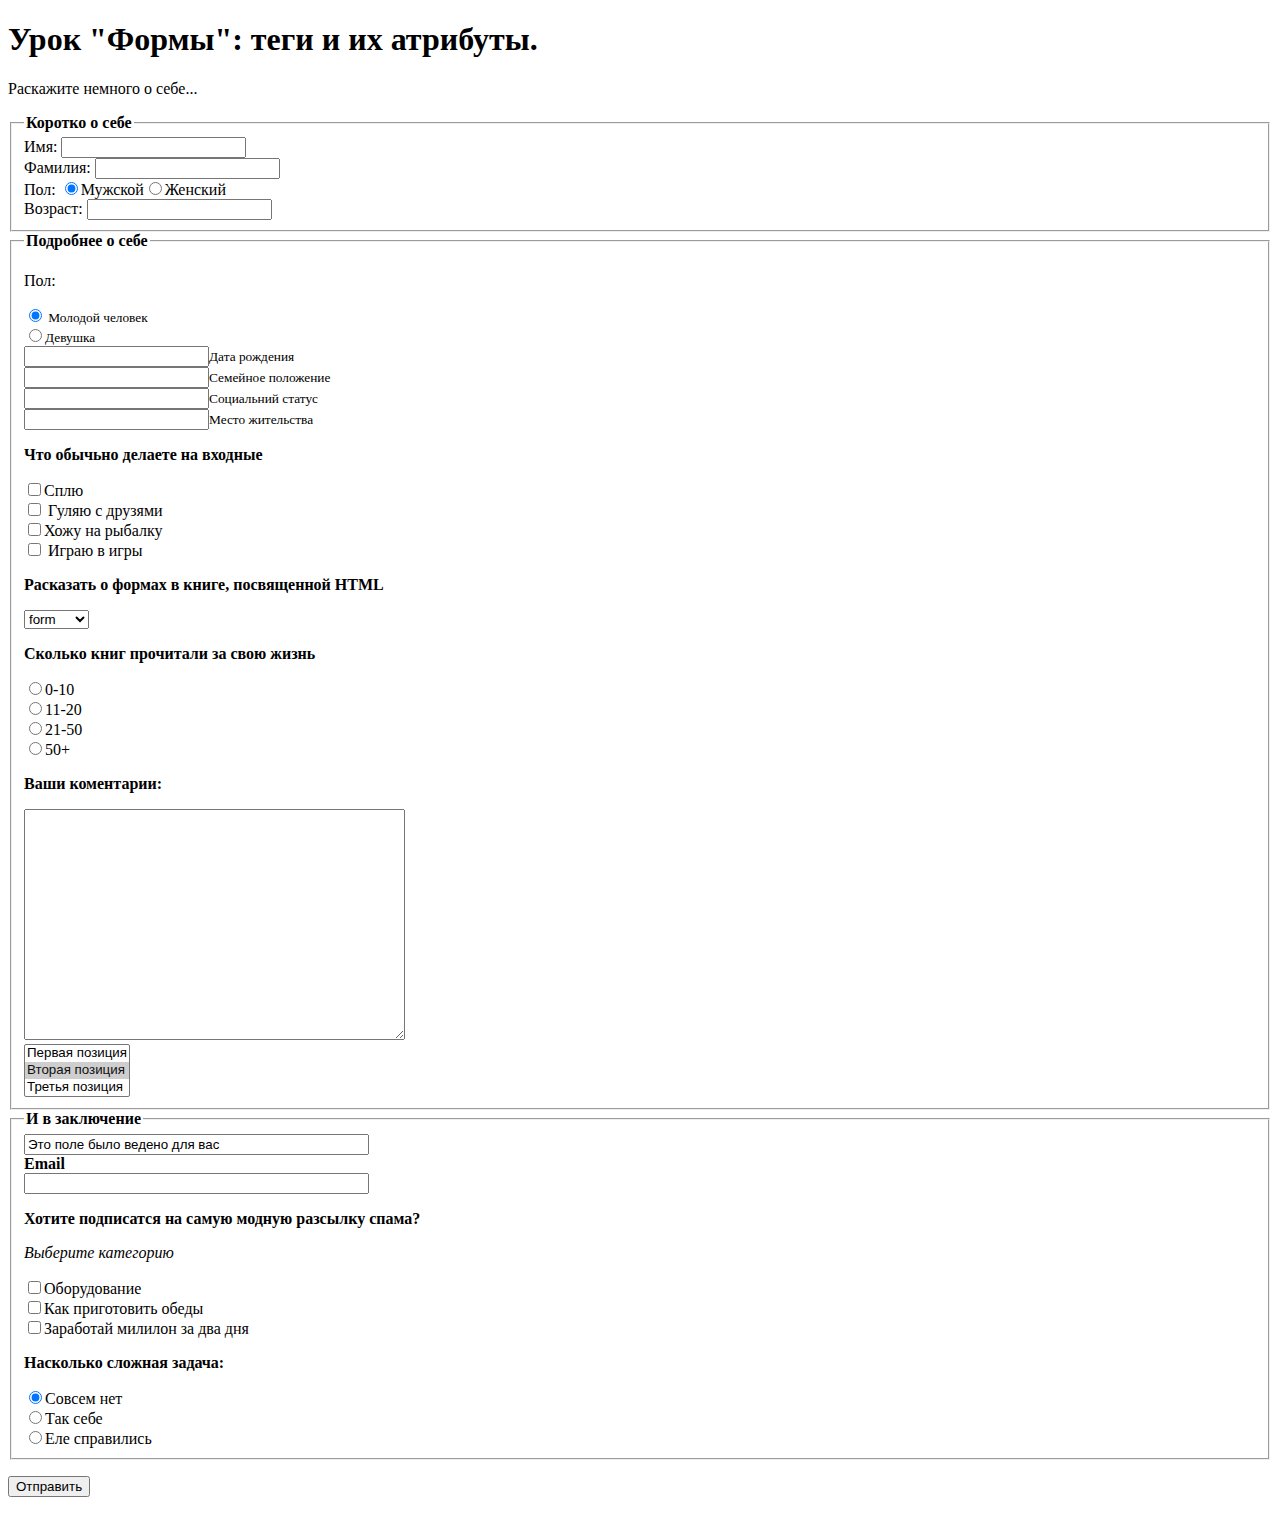
<file: index2.html>
﻿<!DOCTYPE html PUBLIC "-//W3C//DTD XHTML 1.0 Strict//EN" "http://www.w3.org/TR/xhtml1/DTD/xhtml1-strict.dtd">
<html xmlns="http://www.w3.org/1999/xhtml">
<head>
<meta http-equiv="Content-Type" content="text/html; charset=utf-8" />
<title>Index</title>
<link rel="stylesheet" type="text/css" href="file:///C|/Users/Влад/Desktop/сайт/styles/styles.css" />
</head>
<body>
<h1>Урок "Формы": теги и их атрибуты.</h1>
<p> Раскажите немного о себе...</p>
<form method="get" action="">
<fieldset><legend><strong>Коротко о себе</strong></legend>

Имя: <input type="text" /><br />
Фамилия: <input type="text" /><br />
Пол: <input type="radio" name="m" value="Муж" checked="checked" />Мужской<input type="radio" name="w" value="Жен" />Женский<br />  
Возраст: <input type="text"/>
</fieldset>
<fieldset><legend><strong>Подробнее о себе</strong></legend>
<p>Пол:</p>
<input type="radio" name="пол" value="Мужской" checked="checked" /><small> Молодой человек</small><br />
<input type="radio" name="пол" value="Женский" /><small>Девушка</small><br /> 
<input type="text" size="20" /><small>Дата рождения</small><br />
<input type="text" size="20" /><small>Семейное положение</small><br />
<input type="text" size="20" /><small>Социальний статус</small><br />
<input type="text" size="20" /><small>Место жительства</small><br />
<p><strong>Что обычьно делаете на входные</strong></p>
<input type="checkbox" name="С"  value="да" />Cплю <br />
<input type="checkbox" name="Г"  value="да" /> Гуляю с друзями<br />
<input  type="checkbox" name="Р" value="да" />Хожу на рыбалку<br />
<input type="checkbox" name="И"  value="да" /> Играю в игры<br />
<p><strong>Расказать о формах в книге, посвященной HTML</strong></p>
<select name="теги">
<option value="1">form</option>
<option value="2">option</option>
<option value="3">selekt</option>
<option value="4">fieldset</option>
</select><br />
<p><strong>Сколько книг прочитали за свою жизнь</strong></p>
<input type="radio" name="книга" value="1" />0-10<br />
<input type="radio" name="книга" value="2" />11-20<br />
<input type="radio" name="книга" value="3" />21-50<br />
<input type="radio" name="книга" value="4" />50+<br />
<p><strong>Ваши коментарии:</strong></p>
<textarea rows="15" cols="45" name="text"></textarea><br />
<select size="3">
<option value="1">Первая позиция</option>
<option selected="selected" value="2">Вторая позиция</option>
<option value="3">Третья позиция</option>
</select>
</fieldset>
<fieldset><legend><strong>И в заключение</strong></legend> 
<input type="text" name="txtName" size="40" maxlength="4" value="Это поле было ведено для вас"/><br/>
<strong>Email</strong><br/><input type="text" size="40"  name="email"/>  
<p><strong>Хотите подписатся на самую модную разсылку спама?</strong></p>
<p><em>Выберите категорию</em></p>
<input type="checkbox" name="спам" value="оборудование" />Оборудование<br />
<input type="checkbox" name="спам" value="ужин" />Как приготовить обеды<br />
<input type="checkbox" name="спам" value="2 дня" />Заработай милилон за два дня<br />
<p><strong>Насколько сложная задача:</strong></p>
<input type="radio" name="tack" value="1"  checked="checked"/>Совсем нет<br />
<input type="radio" name="tack" value="2" />Так себе<br />
<input type="radio" name="task" value="3" />Еле справились<br />
</fieldset>
<p><input type="submit" value="Отправить"/></p>
</form>  
</body>
</html>
</file>
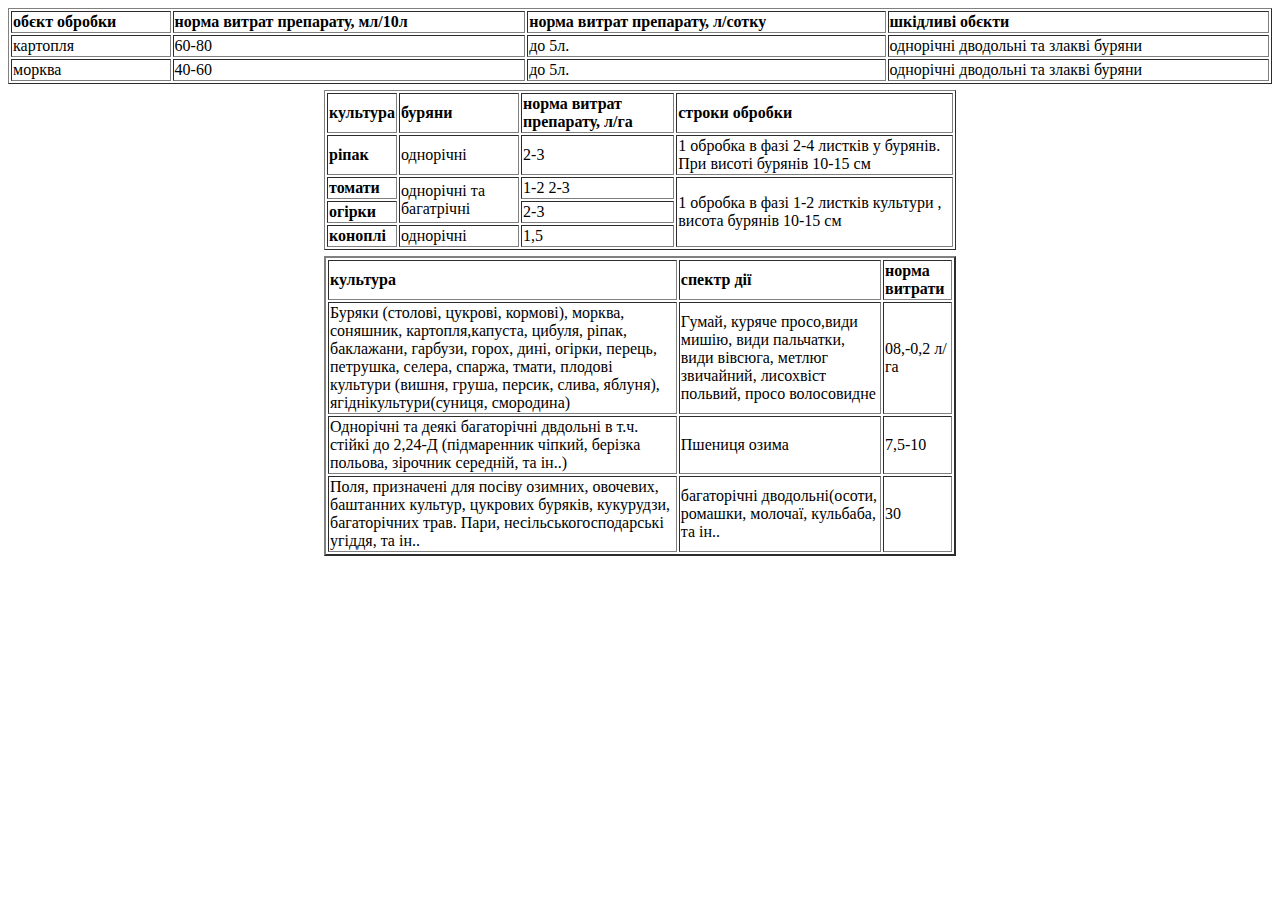
<file: index3.html>
﻿<!DOCTYPE html PUBLIC "-//W3C//DTD XHTML 1.0 Strict//EN" "http://www.w3.org/TR/xhtml1/DTD/xhtml1-strict.dtd">
<html xmlns="http://www.w3.org/1999/xhtml">
<head>
<meta http-equiv="Content-Type" content="text/html; charset=utf-8" />
<title>Index3table</title>
<link rel="stylesheet" type="text/css" href="" />
</head>
 <body>
  <table border="1" width="100%">
   <tr>
      <td><strong>обєкт обробки</strong></td>
      <td><strong>норма витрат препарату, мл/10л</strong></td>
      <td><strong>норма витрат препарату, л/сотку</strong></td>
      <td><strong>шкідливі обєкти</strong></td>
   </tr>
   <tr>
      <td>картопля</td>
      <td>60-80</td>
      <td>до 5л.</td>
      <td>однорічні дводольні та злакві буряни</td>
   </tr>
   <tr>
      <td>морква</td>
      <td>40-60</td>
      <td>до 5л.</td>
      <td>однорічні дводольні та злакві буряни</td>
   </tr>
  </table>
  <table>
      <tr>
          <td></td>
      </tr>
  </table>
  <table border="1" width="50%" align="center">
      <tr>
          <td><strong>культура</strong></td>
          <td><strong>буряни</strong></td>
          <td><strong>норма витрат препарату, л/га</strong></td>
          <td><strong>строки обробки</strong></td>
      </tr>
      <tr>
          <td><strong>ріпак</strong></td>
          <td>однорічні</td>
          <td>2-3</td>
          <td>1 обробка в фазі 2-4 листків у бурянів. При висоті бурянів 10-15 см</td>
      </tr>
      <tr>
          <td><strong>томати</strong></td>
          <td rowspan="2">однорічні та багатрічні</td>
          <td>1-2 2-3</td>
          <td rowspan="3">1 обробка в фазі 1-2 листків культури , висота бурянів 10-15 см</td>
      </tr>
      <tr>
          <td><strong>огірки</strong></td>
          <td>2-3</td>
      </tr>
      <tr>
          <td><strong>коноплі</strong></td>
          <td>однорічні</td>
          <td>1,5</td>
          </tr>
  </table>
  <table>
      <tr>
          <td></td>
      </tr>
  </table>
  <table border="2" width="50%" align="center">
      <tr>
          <td><strong>культура</strong></td>
          <td><strong>спектр дії</strong></td>
          <td><strong>норма витрати</strong></td>
      </tr>
      <tr>
          <td>Буряки (столові, цукрові, кормові), морква,
              соняшник, картопля,капуста, цибуля, ріпак,
              баклажани, гарбузи, горох, дині, огірки, перець,
              петрушка, селера, спаржа, тмати, плодові
              культури  (вишня, груша, персик, слива,
              яблуня), ягіднікультури(суниця, смородина)
          </td>
          <td>Гумай, куряче просо,види мишію, види пальчатки,
              види вівсюга, метлюг звичайний, лисохвіст польвий,
              просо волосовидне
          </td>
          <td>08,-0,2 л/га</td>
      </tr>
      <tr>
          <td>Однорічні та деякі багаторічні двдольні в т.ч.
              стійкі до 2,24-Д (підмаренник чіпкий, берізка
              польова, зірочник середній, та ін..)
          </td>
          <td>Пшениця озима</td>
          <td>7,5-10</td>
      </tr>
      <tr>
          <td>Поля, призначені для посіву озимних, овочевих,
              баштанних культур, цукрових буряків,
              кукурудзи, багаторічних трав. Пари,
              несільськогосподарські угіддя, та ін..
          </td>
          <td>багаторічні дводольні(осоти, ромашки, молочаї, кульбаба, та ін..</td>
          <td>30</td>
      </tr>
  </table>
 </body>
</html>
</file>
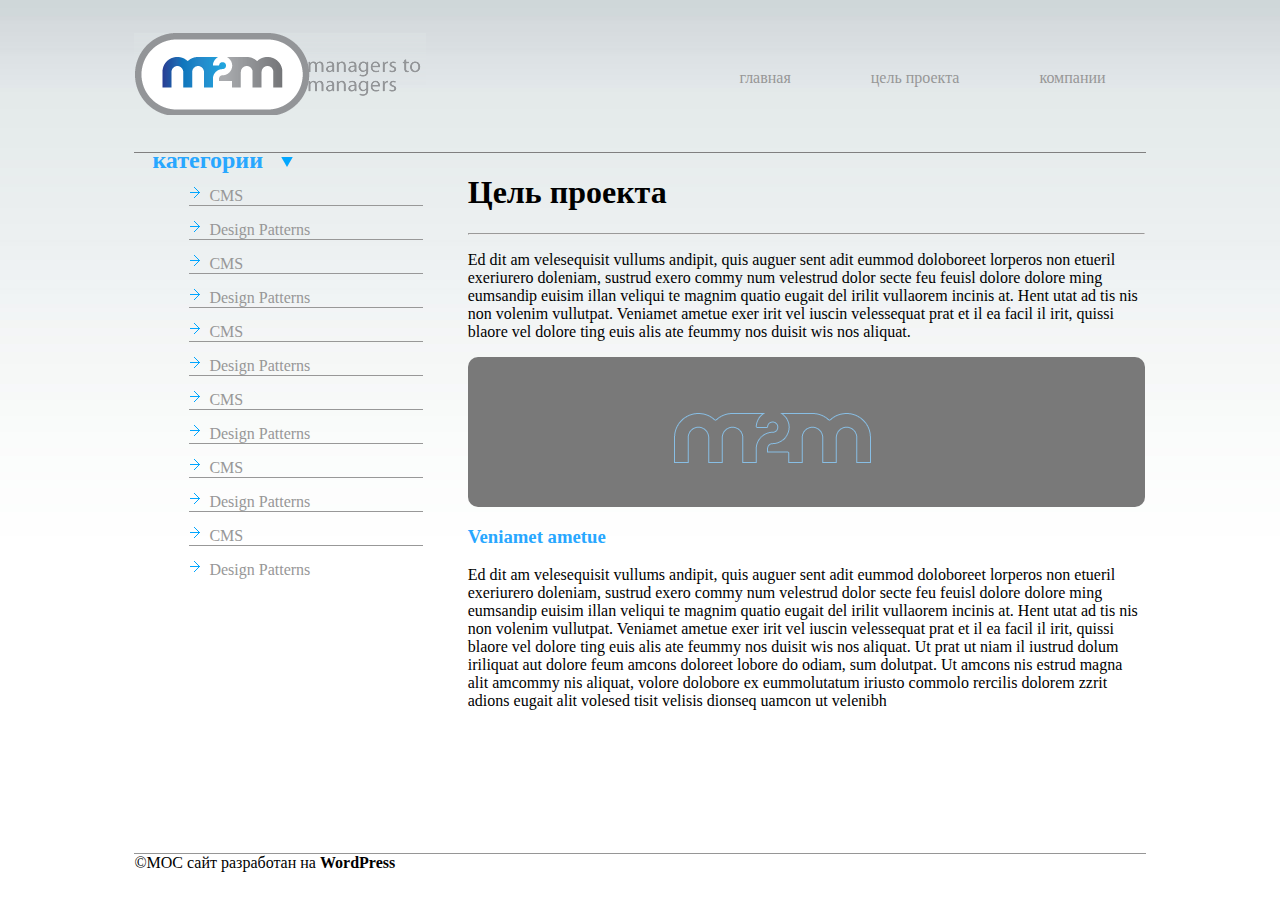
<file: css-celproekta/domashka5.html>
﻿<!DOCTYPE html PUBLIC "-//W3C//DTD XHTML 1.0 Strict//EN" "http://www.w3.org/TR/xhtml1/DTD/xhtml1-strict.dtd">
<html xmlns="http://www.w3.org/1999/xhtml" xmlns="http://www.w3.org/1999/html">
<head>
    <meta http-equiv="Content-Type" content="text/html; charset=utf-8" />
    <title>M2M</title>
    <link rel="stylesheet" type="text/css" href="styles.css" />
</head>
<body>
<div class="wrapper">
    <div class="header">
        <img src="image/geekhub-test.png">
        <ul class="header-list">
            <li class="gorisont">
                <a  href="">главная</a>
            </li>
            <li class="gorisont">
                <a href="">цель проекта</a>
            </li>
            <li class="gorisont">
                <a href="">компании</a>
            </li>
        </ul>
        <div class="clear-both" ></div>
    </div>
    <div>
        <div class="left-block">
            <h2>категории</h2>
            <img src="image/geekhub-kategory.png">
            <div class="clear-both"></div>
            <ul class="spisok-list">
                <li class="vertikal">
                    <a href="http://htmlbook.ru/html/a">CMS</a>
                </li>
                <li class="vertikal">
                    <a href="http://htmlbook.ru/html/a">Design Patterns</a>
                </li>
                <li class="vertikal">
                    <a href="http://htmlbook.ru/html/a">CMS</a>
                </li>
                <li class="vertikal">
                    <a href="http://htmlbook.ru/html/a">Design Patterns</a>
                </li>
                <li class="vertikal">
                    <a href="http://htmlbook.ru/html/a">CMS</a>
                </li>
                <li class="vertikal">
                    <a href="http://htmlbook.ru/html/a">Design Patterns</a>
                </li>
                <li class="vertikal">
                    <a href="http://htmlbook.ru/html/a">CMS</a>
                </li>
                <li class="vertikal">
                    <a href="http://htmlbook.ru/html/a">Design Patterns</a>
                </li>
                <li class="vertikal">
                    <a href="http://htmlbook.ru/html/a">CMS</a>
                </li>
                <li class="vertikal">
                    <a href="http://htmlbook.ru/html/a">Design Patterns</a>
                </li>
                <li class="vertikal">
                    <a href="http://htmlbook.ru/html/a">CMS</a>
                </li>
                <li class="vertikal-none">
                    <a href="http://htmlbook.ru/html/a">Design Patterns</a>
                </li>
            </ul>

        </div>
        <div class="right-block">
            <h1>Цель проекта</h1>
            <hr>
            <p>
                Ed dit am velesequisit vullums andipit, quis auguer sent adit eummod doloboreet lorperos non etueril exeriurero
                doleniam, sustrud exero commy num velestrud dolor secte feu feuisl dolore dolore ming eumsandip euisim illan veliqui
                te magnim quatio eugait del irilit vullaorem incinis at. Hent utat ad tis nis non volenim vullutpat. Veniamet ametue
                exer irit vel iuscin velessequat prat et il ea facil il irit, quissi blaore vel dolore ting euis alis ate feummy nos
                duisit wis nos aliquat.
            </p>
            <div class="kartinka">
                <img src="image/geekhub-m2m.png">
            </div>
            <h3>Veniamet ametue</h3>
            <p>
                Ed dit am velesequisit vullums andipit, quis auguer sent adit eummod doloboreet lorperos non etueril exeriurero
                doleniam, sustrud exero commy num velestrud dolor secte feu feuisl dolore dolore ming eumsandip euisim illan veliqui
                te magnim quatio eugait del irilit vullaorem incinis at. Hent utat ad tis nis non volenim vullutpat. Veniamet ametue
                exer irit vel iuscin velessequat prat et il ea facil il irit, quissi blaore vel dolore ting euis alis ate feummy nos
                duisit wis nos aliquat. Ut prat ut niam il iustrud dolum iriliquat aut dolore feum amcons doloreet lobore do odiam,
                sum dolutpat. Ut amcons nis estrud magna alit amcommy nis aliquat, volore dolobore ex eummolutatum iriusto commolo
                rercilis dolorem zzrit adions eugait alit volesed tisit velisis dionseq uamcon ut velenibh
            </p>
        </div>
    </div>
    <div class="clear-both"></div>
    <div class="footer">
        &copy;MOC сайт разработан на <a href="http://ru.wordpress.org/">WordPress</a>
    </div>
</div>
</body>
</html>
</file>
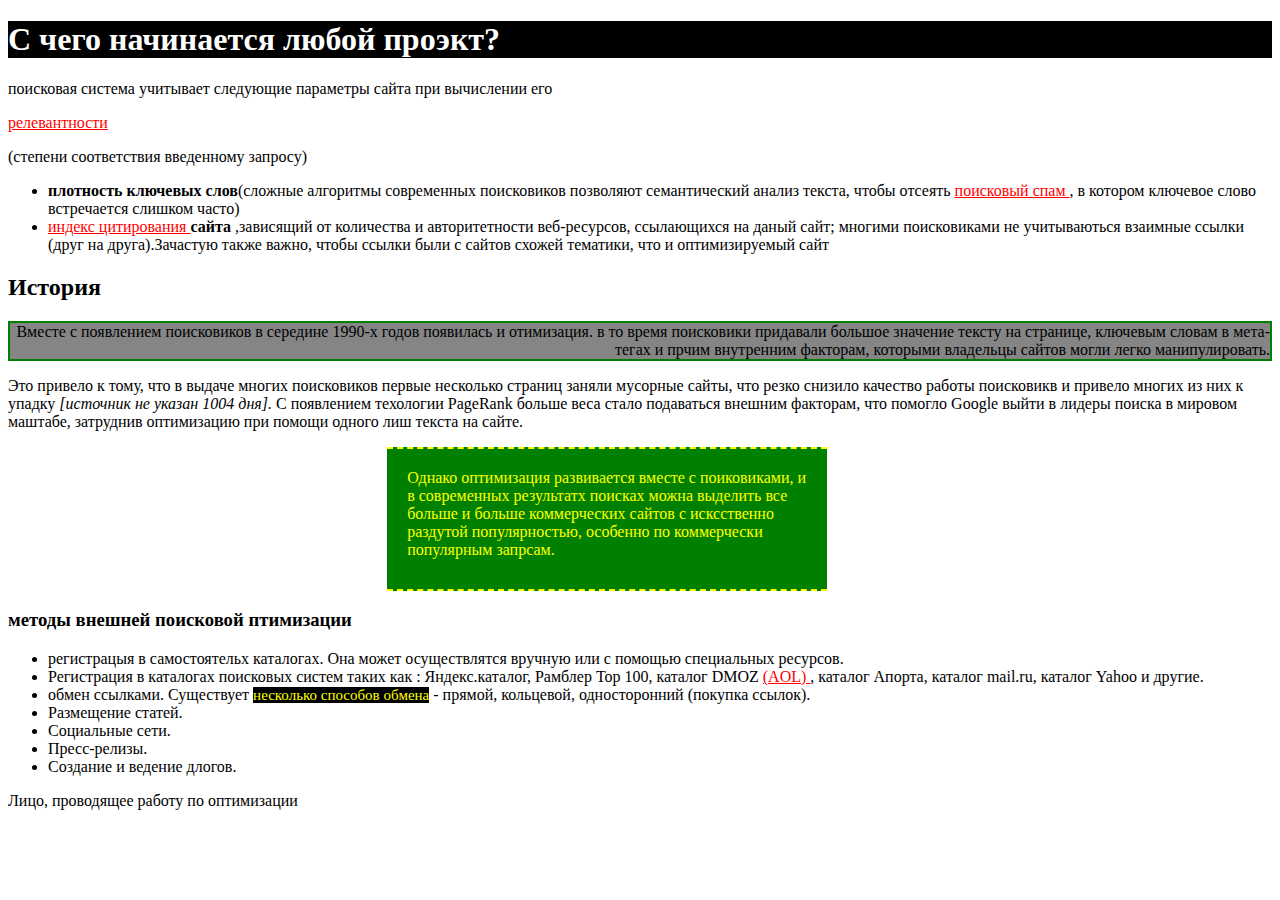
<file: css/domashka4.html>
<!DOCTYPE html PUBLIC "-//W3C//DTD XHTML 1.0 Strict//EN" "http://www.w3.org/TR/xhtml1/DTD/xhtml1-strict.dtd">
<html xmlns="http://www.w3.org/1999/xhtml">
<head>
  <meta http-equiv="Content-Type" content="text/html; charset=utf-8"/>
    <link rel="stylesheet" type="text/css" href="domashka4.css"/>
<title>form</title>
<meta http-equiv="Content-Type" content="text/html; charset=utf-8">
</head>
<body>
 <h1 class="h1">С чего начинается любой проэкт?</h1>
    <p>
        поисковая система учитывает следующие параметры сайта при вычислении его
    </p>
   <a href="http://ru.wikipedia.org/wiki/релевантность">
     релевантности
   </a>
 <p>
     (степени соответствия введенному запросу)
 </p>

<ul>
    <li><strong>плотность ключевых слов</strong>(сложные алгоритмы современных поисковиков
        позволяют семантический анализ текста, чтобы отсеять
        <a href="http://ru.wikipedia.org/wiki/поисковый_спам">
            поисковый спам
        </a>
            , в котором ключевое слово встречается слишком часто)
    </li>
    <li>
        <a href="http://ru.wikipedia.org/wiki/индекс_цитирования">
        индекс цитирования
        </a>
        <strong>
        сайта
        </strong>
        ,зависящий от количества и авторитетности веб-ресурсов, ссылающихся на даный сайт; многими поисковиками
        не учитываються взаимные ссылки (друг на друга).Зачастую также  важно, чтобы ссылки были с сайтов схожей
        тематики, что и оптимизируемый сайт
    </li>
</ul>
<h2>История</h2>
 <div class="div1">
     Вместе с появлением поисковиков в середине 1990-х годов появилась и отимизация. в то время поисковики
     придавали большое значение тексту на странице, ключевым словам в мета-тегах и прчим внутренним факторам,
     которыми владельцы сайтов могли легко манипулировать.
 </div>
   <p>
    Это привело к тому, что в выдаче многих поисковиков первые несколько страниц заняли мусорные сайты,
    что резко снизило качество работы поисковикв и привело многих из них к упадку
    <em>
        [источник не указан 1004 дня].
    </em>
    С появлением техологии PageRank больше веса стало подаваться внешним факторам, что помогло Google выйти в
    лидеры поиска в мировом маштабе, затруднив оптимизацию при помощи одного лиш текста на сайте.
   </p>
  <div class="div2">
    Однако оптимизация развивается вместе с поиковиками, и в современных результатх поисках можна выделить все
    больше и больше коммерческих сайтов с исксственно раздутой популярностью, особенно по коммерчески популярным запрсам.
  </div>
<h3>методы внешней поисковой птимизации</h3>
<ul>
    <li>регистрацыя в самостоятельх каталогах. Она может осуществлятся вручную или с помощью специальных ресурсов.</li>
    <li>Регистрация в каталогах поисковых систем таких как : Яндекс.каталог, Рамблер Тор 100, каталог DMOZ
        <a href="http://ru.wikipedia.org/wiki/AOL">
            (AOL)
        </a>
          , каталог Апорта, каталог mail.ru, каталог Yahoo и другие.</li>
    <li>обмен ссылками. Существует
        <span class="li">несколько способов обмена</span>
        - прямой, кольцевой, односторонний (покупка ссылок).</li>
    <li>Размещение статей.</li>
    <li>Социальные сети.</li>
    <li>Пресс-релизы.</li>
    <li>Создание и ведение длогов.</li>
</ul>
<p>Лицо, проводящее работу по оптимизации
</p>
</body>
</html>
</file>
<file: css/domashka4.css>
﻿a {color:red;}
.h1 {background:#000000;
    color:white;
   }
.div1 {background-color:#858585;
       border:2px solid green;
       text-align:right;
      }
.div2 {background-color:#008000;
       color:yellow;
       width:400px;
       height:100px;
       margin:0 0 0 30%;
       border-top:2px dashed yellow;
       border-bottom:2px dashed yellow;
       padding:20px;
      }
.li {background:#000000;
    color:yellow;
    font-size:15px;
    }
</file>
<file: css-celproekta/styles.css>
﻿/*----------------------------------------------------------------------------------*/
/*------------------------------RESET DEFAULT STYLES--------------------------------*/
/*----------------------------------------------------------------------------------*/

/*

body                            { padding:0; margin:0; font:12px Tahoma, sans-serif; background:#fff; color:#000; }
div,p,a,span,em,strong,img,h1,h2,h3,h4,h5,h6,ul,ol,li,dl,dt,dd,table,td,tr,form,fieldset,label,select,checkbox,input,textarea {
    padding:0;
    margin:0;
    outline:none;
    list-style:none;
}
select, input, textarea        { font-size:12px; vertical-align:middle; }
textarea                       { vertical-align:top; }
:focus                         { outline:none; }
input[type=submit]             { cursor:pointer; }
img, fieldset                  { border:0; }
table                          { border-collapse:collapse; border-spacing:0; }
a:link, a:visited              { font:12px Tahoma, sans-serif; color:#000; text-decoration:underline; }
a:hover                        { text-decoration:none; }
*/
/*----------------------------------------------------------------------------------*/
/*-------------------------------------DEFAULT CLASSES------------------------------*/
/*----------------------------------------------------------------------------------*/
/*
.float-r           	           { float:right !important; }
.float-l                       { float:left !important; }
.no-float                      { float:none !important; }
.no-border                     { border:0 !important; }
.no-bg                         { background:none !important; }
.no-margin                     { margin:0 !important; }
.no-padding                    { padding:0 !important; }
.no-display                    { display:none !important; }
.display                       { display:block !important; }
.inline                        { display:inline !important; }
.overflow                      { overflow:hidden !important; }
.align-r                       { text-align:right !important; }
.align-l                       { text-align:left !important; }
.align-c                       { text-align:center !important; }
.clear                         { clear:both; }
*/
/*----------------------------------------------------------------------------------*/
/*-------------------------------------WRAPPER--------------------------------------*/
/*----------------------------------------------------------------------------------*/
body {background-image:url(image/geekhub-fon.jpg);
      background-repeat: repeat-x;
      }
.wrapper {width:80%; ;
          margin:auto;
         }
a /*a:hover*/{text-decoration: none;
    list-style: none outside none;
    color: #979797;}
/*----------------------------------------------------------------------------------*/
/*-------------------------------------HEADER---------------------------------------*/
/*----------------------------------------------------------------------------------*/

.header {
        border-bottom:1px solid gray;
        margin:0px 0px;
        padding:25px 0 0 0 ;
        }
.header-list {float:right;
              list-style: none;
              margin-bottom: 45px;
             }

/*----------------------------------------------------------------------------------*/
/*-------------------------------------NAV------------------------------------------*/
/*----------------------------------------------------------------------------------*/
li.gorisont {float:left;
             margin:20px 40px;
            }
li.gorisont a:hover{color: #28a7ff;}
.clear-both {clear: both;}
.left-block {float:left;
             padding: 0 30px 0 0;
             width: 30%;
             height: 100%;
             }
.left-block h2 {color:#28a7ff;
               float:left;
               margin: -6px 18px;
               }
li.vertikal {background-image: url("image/geekhub-strelka.png");
             background-repeat:no-repeat;
             padding-left:20px;
             border-bottom:1px solid #989898;
             margin: 15px;
             }
li.vertikal-none {background-image: url("image/geekhub-strelka.png");
                  background-repeat:no-repeat;
                  padding-left:20px;
                  margin: 15px;
                  }
.vertikal a.hover {color: #28a7ff;}
.spisok-list {list-style: none;}


/*----------------------------------------------------------------------------------*/
/*-------------------------------------CONTENT--------------------------------------*/
/*----------------------------------------------------------------------------------*/
.right-block {width: 67%;
              float:left;
    height:700px;}
.right-block h3{color: #28a7ff;}
.right-block hr {color: #28a7ff;}
.kartinka {background-color: #797979;
           /*margin:0 0 0 33%;*/
           height:150px;

           border-radius:10px;
          -moz-border-radius: 10px; /* Firefox */
          -webkit-border-radius: 10px; /* Safari, Chrome */
           }
.kartinka img {margin:8% 0 0 30% }
/*----------------------------------------------------------------------------------*/
/*-------------------------------------SIDEBAR--------------------------------------*/
/*----------------------------------------------------------------------------------*/

/*----------------------------------------------------------------------------------*/
/*-------------------------------------FOOTER---------------------------------------*/
/*----------------------------------------------------------------------------------*/
.footer { background-repeat:no-repeat;
        border-top:1px solid #969696;
}
.footer a {text-decoration: none;
           color: #000000;
           font-weight: bolder;}
</file>
